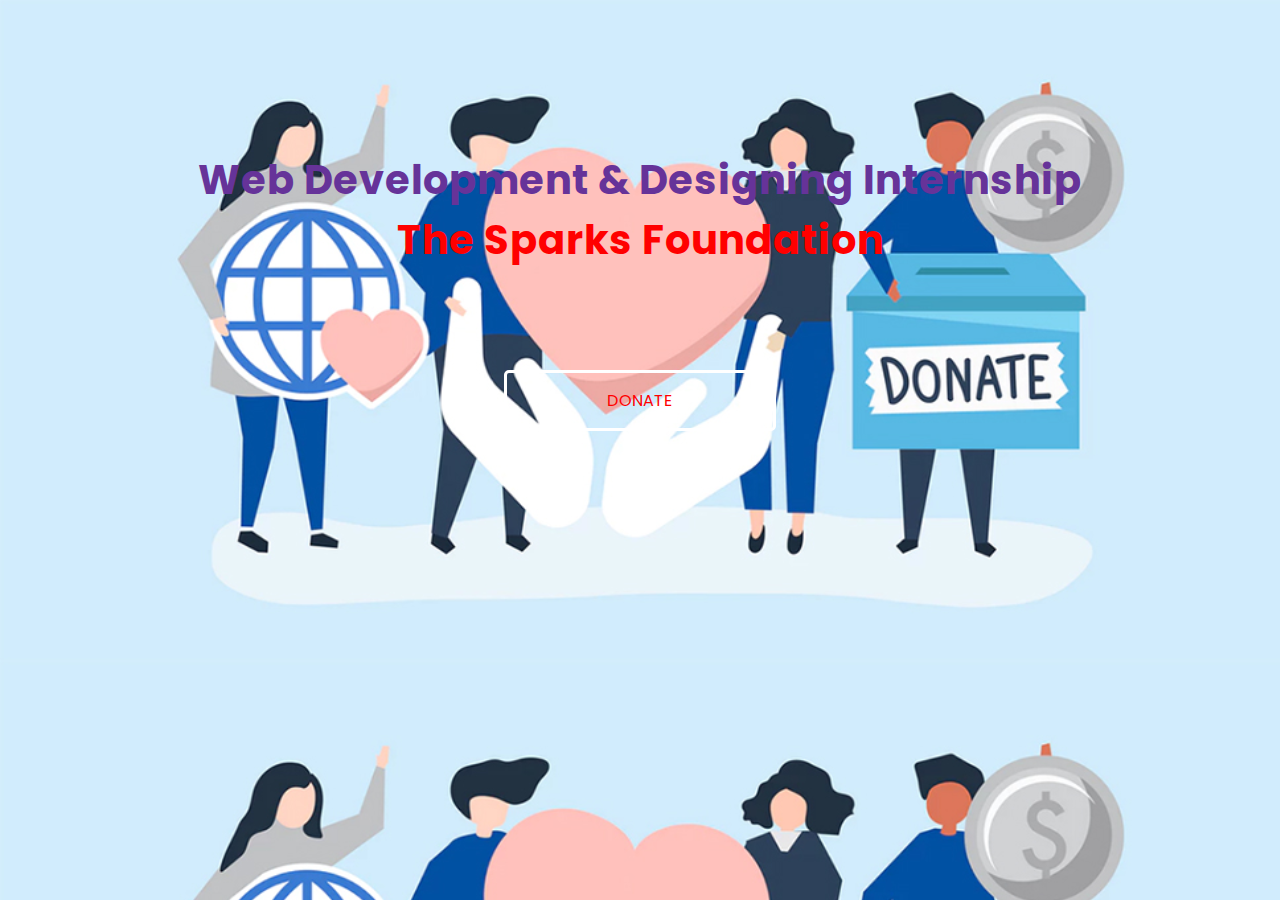
<file: index.html>
<!DOCTYPE html>
<html lang="en">
<head>
    <meta charset="UTF-8">
    <link rel="icon" href="images/dollar.png" type="image/png" sizes="16x16">
    <link href="https://fonts.googleapis.com/css2?family=Poppins:wght@500&display=swap" rel="stylesheet">
    <title>Donation</title>
</head>
<style>
    body {
        background-image: url(images/donate-img.jpeg);
        background-size: cover;
        color:black;
    }

    h2 {
        font-size: 40px;
        font-family: 'Poppins', sans-serif;
        text-transform: capitalize;
        letter-spacing: 1px;
        margin-top: 100px;
        margin-bottom: 20px;
    }

    .wrapper {
        margin: 150px auto;
        text-align: center;
        width: 100%;
        position: relative;
    }

    .btn3 {
        padding: 15px 100px;
        margin: 80px 10px;
        color:red;
        border: 3px solid white;
        border-radius: 5px;
        font-family: 'Poppins', sans-serif;
        text-transform: uppercase;
        text-align: center;
        position: relative;
        text-decoration: none;
        display: inline-block;
    }

    .btn3::before {
        content: "";
        position: absolute;
        color: black;
        top: 0;
        left: 0;
        display: block;
        width: 100%;
        height: 100%;
        z-index: -1;
        background-color: #000;
        -webkit-transform: scaleX(0.3);
        transform: scaleX(0.3);
        opacity: 0;
        transition: all 0.3s;
    }

    .btn3:hover::before {
        opacity: 1;
        background-color: greenyellow;
        color: black;
         border-radius: 5px;
        -webkit-transform: scaleX(1);
        transform: scaleX(1);
        transition: -webkit-transform 0.8s cubic-bezier(0.08, 0.35, 0.13, 1.02),
            opacity 0.4s;
        transition: transform 0.8s cubic-bezier(0.08, 0.35, 0.13, 1.02), opacity;
    }
    
</style>
<body>
    <div class="wrapper">
        <h2 style="color: rebeccapurple">Web Development & Designing Internship <br> <span style="color: red;"> The Sparks Foundation </span></h2>
        <a href="paymentPage.html" class="btn3">
            DONATE
        </a>
    </div>
</body>
</html>
</file>
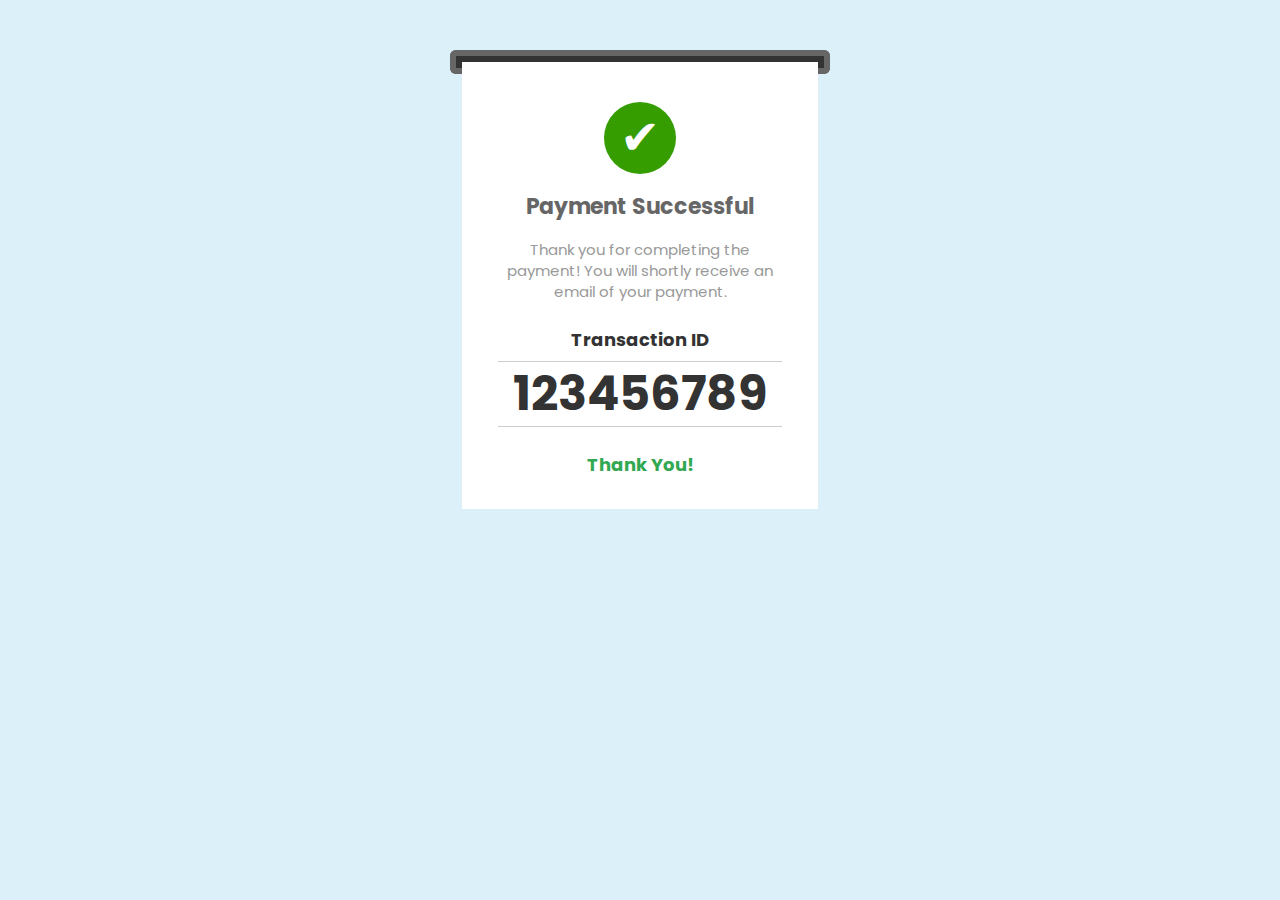
<file: successPage.html>
<!DOCTYPE html>
<html lang="en">

<head>
    <meta charset="UTF-8">
    <link rel="icon" href="images/dollar.png" type="image/png" sizes="16x16">
    <title>Successful</title>
    <link href="https://fonts.googleapis.com/css2?family=Poppins:wght@500&display=swap" rel="stylesheet">
</head>
<style>
    body {
        background: #dcf0fa;
    }

    .container {
        max-width: 380px;
        margin: 50px auto;
        overflow: hidden;
    }

    .printer-top {
        z-index: 1;
        border: 6px solid #666666;
        height: 6px;
        border-bottom: 0;
        border-radius: 6px 6px 0 0;
        background: #333333;
    }

    .printer-bottom {
        z-index: 0;
        border: 6px solid #666666;
        height: 6px;
        border-top: 0;
        border-radius: 0 0 6px 6px;
        background: #333333;
    }

    .paper-container {
        position: relative;
        overflow: hidden;
        height: 467px;
    }

    .paper {
        background: #ffffff;
        font-family: 'Poppins', sans-serif;
        height: 447px;
        position: absolute;
        z-index: 2;
        margin: 0 12px;
        margin-top: -12px;
        animation: print 5000ms cubic-bezier(0.68, -0.55, 0.265, 0.9) infinite;
        -moz-animation: print 5000ms cubic-bezier(0.68, -0.55, 0.265, 0.9) infinite;
    }

    .main-contents {
        margin: 0 12px;
        padding: 24px;
    }

    /* Paper Jagged Edge */
    .jagged-edge {
        position: relative;
        height: 20px;
        width: 100%;
        margin-top: -1px;
    }

    .jagged-edge:after {
        content: "";
        display: block;
        position: absolute;
        bottom: 20px;
        left: 0;
        right: 0;
        height: 20px;
        background: linear-gradient(45deg,
            transparent 33.333%,
            #ffffff 33.333%,
            #ffffff 66.667%,
            transparent 66.667%),
            linear-gradient(-45deg,
            transparent 33.333%,
            #ffffff 33.333%,
            #ffffff 66.667%,
            transparent 66.667%);
        background-size: 16px 40px;
        background-position: 0 -20px;
    }

    .success-icon {
        text-align: center;
        font-size: 48px;
        height: 72px;
        background: #359d00;
        border-radius: 50%;
        width: 72px;
        height: 72px;
        margin: 16px auto;
        color: #fff;
    }

    .success-title {
        font-size: 22px;
        font-family: 'Poppins', sans-serif;
        text-align: center;
        color: #666;
        font-weight: bold;
        margin-bottom: 16px;
    }

    .success-description {
        font-size: 15px;
        font-family: 'Poppins', sans-serif;
        line-height: 21px;
        color: #999;
        text-align: center;
        margin-bottom: 24px;
    }

    .order-details {
        text-align: center;
        color: #333;
        font-weight: bold;

    }

    .order-number-label {
        font-size: 18px;
        margin-bottom: 8px;
    }

    .order-number {
        border-top: 1px solid #ccc;
        border-bottom: 1px solid #ccc;
        line-height: 48px;
        font-size: 48px;
        padding: 8px 0;
        margin-bottom: 24px;
    }
    
    .complement {
        font-size: 18px;
        margin-bottom: 8px;
        color: #32a852;
    }


    
    @keyframes print {
        0% {
            transform: translateY(-90%);
        }

        100% {
            transform: translateY(0%);
        }
    }

    @-webkit-keyframes print {
        0% {
            -webkit-transform: translateY(-90%);
        }

        100% {
            -webkit-transform: translateY(0%);
        }
    }

    @-moz-keyframes print {
        0% {
            -moz-transform: translateY(-90%);
        }

        100% {
            -moz-transform: translateY(0%);
        }
    }

    @-ms-keyframes print {
        0% {
            -ms-transform: translateY(-90%);
        }

        100% {
            -ms-transform: translateY(0%);
        }
    }
</style>

<body>
    <div class="container">
        <div class="printer-top"></div>

        <div class="paper-container">
            <div class="printer-bottom"></div>

            <div class="paper">
                <div class="main-contents">
                    <div class="success-icon">&#10004;</div>
                    <div class="success-title">
                        Payment Successful
                    </div>
                    <div class="success-description">
                        Thank you for completing the payment! You will shortly receive an email of your payment.
                    </div>
                    <div class="order-details">
                        <div class="order-number-label">Transaction ID</div>
                        <div class="order-number">123456789</div>
                        <div class="complement">Thank You!</div>
                    </div>
                </div>
                <div class="jagged-edge"></div>
            </div>
        </div>
    </div>
</body>
</html>
</file>
